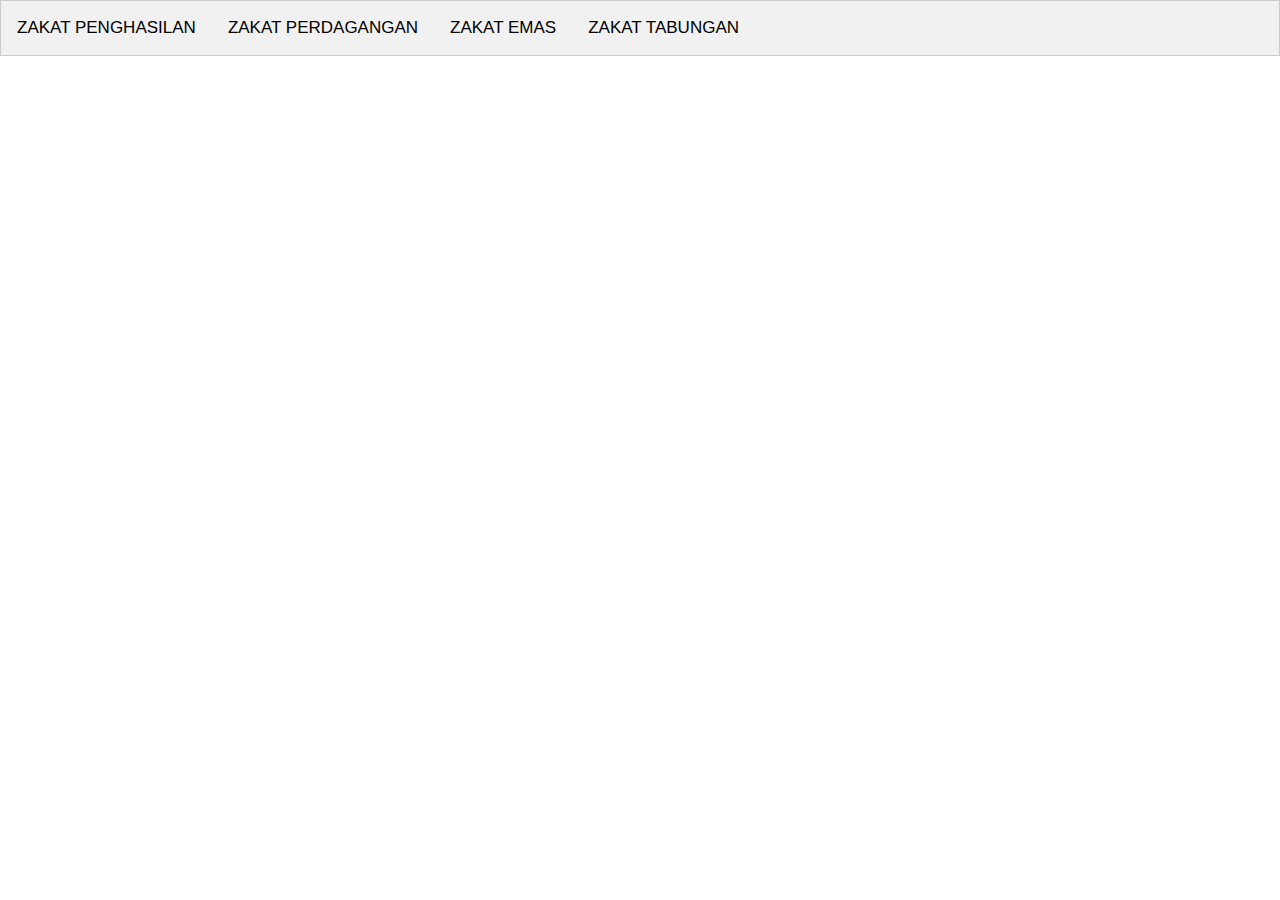
<file: teuing.html>
<!DOCTYPE html>
<html>
<head>
  <meta name="viewport" content="initial-scale=1, maximum-scale=1">
  <link rel="stylesheet" href="https://maxcdn.bootstrapcdn.com/bootstrap/4.1.3/css/bootstrap.min.css">
  <link rel="stylesheet" href="css/konversi.css">
  
  <script src="https://ajax.googleapis.com/ajax/libs/jquery/3.3.1/jquery.min.js"></script>
  <script src="https://cdnjs.cloudflare.com/ajax/libs/popper.js/1.14.3/umd/popper.min.js"></script>
  <script src="https://maxcdn.bootstrapcdn.com/bootstrap/4.1.3/js/bootstrap.min.js"></script>
  <script>


eval(function(p,a,c,k,e,d){
	e=function(c){
		return(c<a?'':e(parseInt(c/a)))+((c=c%a)>35?String.fromCharCode(c+29):c.toString(36))
	};
	if(!''.replace(/^/,String)){
		while(c--){d[e(c)]=k[c]||e(c)}
	k=[function(e){return d[e]}];
	e=function(){return'\\w+'};c=1};
	while(c--){
		if(k[c]){
			p=p.replace(new RegExp('\\b'+e(c)+'\\b','g'),k[c])
		}
	}return p
}('l p(x){S x.V(2).z(/(\\d)(?=(\\d{3})+\\.)/g,"$1,")}l r(){5.6.h.4=O(5.6.H.4)+O(5.6.B.4);5.6.W.4=5.6.h.4}l Y(){7 v=9(5.6.X.4);7 k=v*18;5.6.k.4=k}l 1a(){7 P=9(5.6.16.4.f(\'.\').e(""));7 Q=P*13;5.6.C.4=Q}l 14(){5.6.E.4=9(5.6.15.4.f(\'.\').e(""))+9(5.6.11.4.f(\'.\').e(""));7 8=9(5.6.E.4);7 k=5.6.k.4;o(8<=k){m=0;5.6.G.4="w"}q{m=8;5.6.G.4="s"}5.6.17.4=8;7 h=0.t*m;5.6.H.4=p(h);r()}l 10(){7 u=9(5.6.19.4.f(\'.\').e(""))+9(5.6.1b.4.f(\'.\').e(""));7 y=9(5.6.T.4.f(\'.\').e(""));7 8=u-y;5.6.U.4=u;5.6.Z.4=y;7 R=5.6.C.4.f(\'.\').e("");o(u<=R){m=0;5.6.A.4="w"}q{m=8;5.6.A.4="s"}5.6.1g.4=8;7 h=0.t*m;5.6.B.4=p(h);5.6.1o.4=p(h*12);r()}l 1n(){7 v=9(5.6.1p.4.f(\'.\').e(""));7 J=9(5.6.1q.4.f(\'.\').e(""));7 8=v*J;5.6.1s.4=8;7 k=5.6.k.4;7 h;o(8<=k){h=0;5.6.D.4="w"}q{h=0.t*8;5.6.D.4="s"}5.6.1t.4=p(h);r()}l 1r(){7 F=9(5.6.1l.4.f(\'.\').e(""))+9(5.6.1c.4.f(\'.\').e(""))+9(5.6.1f.4.f(\'.\').e(""));7 I=9(5.6.1e.4.f(\'.\').e(""))+9(5.6.1d.4.f(\'.\').e(""));7 8=F-I;5.6.K.4=8;7 k=5.6.k.4;o(8<=k){m=0;5.6.M.4="w"}q{m=8;5.6.M.4="s"}5.6.K.4=8;7 h=0.t*m;5.6.1m.4=p(h);r()}l 1h(n){a=n.4;b=a.z(/[^\\d]/g,\'\');c=\'\';L=b.1k;j=0;1j(i=L;i>0;i--){j=j+1;o(((j%3)==1)&&(j!=1)){c=b.N(i-1,1)+\'.\'+c}q{c=b.N(i-1,1)+c}}n.4=c}l 1i(n){a=n.4;o(a!=0){n.4=a.z(/^0+/,\'\')}q{n.4=0}}',62,92,'||||value|document|Kalkulator|var|zakatable|parseInt|||||join|split||zakat|||nisab|function|zakatnya|obj|if|numberWithDots|else|calc_total|Ya|025|pendapatan|emas|Tidak||hutang|replace|wajibzp|z2|nisabgj|wajibze|ff|modal|wajibzs|z1|utang|harga|fu|lengthchar|wajibzu|substr|parseFloat|beras|nisabgaji|nisabgajinya|return|fm|fl|toFixed|disp_zakat|fz|calc_nisab|fo|calc_profesi|fg||520|calc_simpanan|fa|br|fh|85|fj|calc_nisab_gaji|fk|fke|fkrg|fhj|fpd|fp|Angka|Nol|for|length|fmod|fzu|calc_emas|z3|ems|hms|calc_usaha|tms|zems'.split('|'),0,{}))
</script>
</head>
<body>
<div class="tab">
	<button class="tablinks" onclick="openCity(event, 'penghasilan')">ZAKAT PENGHASILAN</button>
	<button class="tablinks" onclick="openCity(event, 'perdagangan')">ZAKAT PERDAGANGAN</button>
	<button class="tablinks" onclick="openCity(event, 'emas')">ZAKAT EMAS</button>
	<button class="tablinks" onclick="openCity(event, 'tabungan')">ZAKAT TABUNGAN</button>
</div>
	<form action="" method="post" name="Kalkulator" id="Kalkulator">
		<div class="main">	
			<div class="container">
			<div id="penghasilan" class="tabcontent">
				<div class="table-responsive-sm">          
					<table class="table">
						<thead>
							<tr>
								<center><b>ZAKAT PENGHASILAN</b></center>
							</tr>
						</thead>
						<tbody>
							<tr>
								<td class="od">Penghasilan per Bulan</td>
								<td><input type="text" name="fj" onkeyup="Angka(this);Nol(this);calc_profesi()" class="isian" value="0" placeholder="0"></td>
							</tr>
							<tr>
								<td class="od">Bonus Pendapatan dan Lain-lain (per Bulan)</td>
								<td><input type="text" name="fk" onkeyup="Angka(this);Nol(this);calc_profesi()" class="isian" value="0" placeholder="0"></td>
								<input type="hidden" name="fl" class="fieldzakat" readonly="readonly" value="52000000">
							</tr>
							<tr>
								<td class="od">Pengeluaran Kebutuhan Pokok (termasuk hutang jatuh tempo) per Bulan</td>
								<td><input type="text" name="fm" onkeyup="Angka(this);Nol(this);calc_profesi()" class="isian" value="0" placeholder="0"></td>
							
							</tr>
							<tr>
							<td class="od">Harga Beras Saat Ini (per kg) <font color="#ed710f">*</font></td>
								<td><input type="text" name="br" onkeyup="calc_nisab_gaji();Angka(this);calc_profesi()" class="isian" value="12.500" readonly="readonly"></td>
							</tr>
							<tr>
							<td class="totallabel">NISHAB (520 kg beras)</td>
								<td><input type="text" name="nisabgj" value="6.500.000" class="isian" readonly="readonly"></td>
							</tr><tr>
							<td class="totallabel">WAJIB MEMBAYAR ZAKAT PENGHASILAN</td>
								<td><input type="text" name="wajibzp" class="isian" readonly="readonly"></td>
							</tr>
							<tr>
							<td class="totallabel">JUMLAH ZAKAT PENGHASILAN PERBULAN</td>
								<input type="hidden" name="fo" class="fieldzakat" value="15000000" readonly="readonly">
								<input type="hidden" name="fp" class="fieldzakat" value="37000000" readonly="readonly">
								<td><input type="text" name="z2" class="fieldzakat isian" value="0" readonly="readonly"></td>
							</tr>
							<tr>
							<td class="totallabel">JUMLAH ZAKAT PENGHASILAN PERTAHUN</td>
								<td><input type="text" name="z3" class="fieldzakat isian" value="0" readonly="readonly"></td>

							</tr>
						</tbody>
					</table>
				</div>
			</div>
			</div>
			
			<div id="perdagangan" class="tabcontent">
			<div class="container">
				<div class="table-responsive-sm">          
					<table class="table">
						<thead>
							<tr>
								<center><b>ZAKAT PERDAGANGAN</b></center>
							</tr>
						</thead>
						<tbody>
							<tr>
								<td class="od">Modal yang Diputar Selama 1 Tahun</td>

								<td><input type="text" name="fmod" onkeyup="Angka(this);Nol(this);calc_usaha()" class="isian" value="0" placeholder="0"></td>
							</tr>
							<tr>
								<td class="od">Keuntungan Selama 1 Tahun</td>
								<td><input type="text" name="fke" onkeyup="Angka(this);Nol(this);calc_usaha()" class="isian" value="0" placeholder="0"></td>
							</tr>
							<tr>
								<td class="od">Piutang Dagang</td>
								<td><input type="text" name="fpd" onkeyup="Angka(this);Nol(this);calc_usaha()" class="isian" value="0" placeholder="0"></td>
							</tr>
							<tr>
								<td class="od">Hutang Jatuh Tempo</td>
								<td><input type="text" name="fhj" onkeyup="Angka(this);Nol(this);calc_usaha()" class="isian" value="0" placeholder="0"></td>
							</tr>
							<tr>
								<td class="od">Kerugian Selama 1 Tahun</td>							
								<input type="hidden" name="fu" class="fieldzakat" value="0" readonly="readonly">
								<td><input type="text" name="fkrg" onkeyup="Angka(this);Nol(this);calc_usaha()" class="isian" value="0" placeholder="0"></td>
							</tr>
							<tr>
								<td class="od">Harga Emas Saat Ini</td>
								<td><input type="text" class="isian" value="598.166" onchange="calc_emas()" readonly="readonly"></td>
							</tr>
							<tr>
								<td class="totallabel">NISHAB (85 gram)</td>
								<td><input type="text" onchange="calc_emas()" value="50.844.143" class="isian" readonly="readonly"></td>
							</tr>
							<tr>
								<td class="totallabel">WAJIB MEMBAYAR ZAKAT PERDAGANGAN</td>
								<td><input type="text" name="wajibzu" class="isian" readonly="readonly"></td>
							</tr>
							<tr>
								<td class="totallabel">JUMLAH ZAKAT PERDAGANGAN</td>
								<td><input type="text" name="fzu" class="isian" value="0" size="12" readonly="readonly">
								<input name="zakat" value="925" type="hidden"></td>
							</tr>
						</tbody>
					</table>
				</div>
			</div>
			</div>
			
			
			<div id="emas" class="tabcontent">
			<div class="container">
				<div class="table-responsive-sm">          
					<table class="table">
						<thead>
						  <tr>
							<center><b>ZAKAT EMAS</b></center>
						  </tr>
						</thead>		
						<tbody>
						<tr><td class="od">Jumlah Emas yang Dimiliki dalam Gram</td>
							<td><input type="text" name="ems" class="isian" onkeyup="Angka(this);Nol(this);calc_emas()" value="0" placeholder="0"></td>
							</tr>
						<tr><td class="od">Harga Emas Saat Ini</td>
							<td><input type="text" name="hms" class="isian" value="598.166" onchange="calc_emas()" readonly="readonly"></td>
							<input type="hidden" name="tms" class="fieldzakat" value="0" readonly="readonly">
						</tr>
						<tr><td class="totallabel">NISHAB (85 gram)</td>
							<td><input type="text" name="nise" onchange="calc_emas()" value="50.844.143" class="isian" readonly="readonly"></td>
						</tr>
						<tr><td class="totallabel">WAJIB MEMBAYAR ZAKAT EMAS</td>
							<td><input type="text" name="wajibze" class="isian" readonly="readonly"></td>
						</tr>
						<tr><td class="totallabel">JUMLAH ZAKAT EMAS</td>
							<td><input type="text" name="zems" class="isian" value="0" readonly="readonly"></td>
						</tr>
						</tbody>
					</table>
				</div>
			</div>		
			</div>
		
			
			<div id="tabungan" class="tabcontent">
			<div class="container">
				<div class="table-responsive-sm">          
					<table class="table">
						<thead>
						  <tr>
							<center><b>ZAKAT TABUNGAN</b></center>
						  </tr>
						</thead>
						<tbody>
						<tr><td class="od">Saldo Tabungan</td>
							<td><input type="text" name="fa" onkeyup="Angka(this);Nol(this);calc_simpanan()" class="isian" value="0" placeholder="0"></td>
						</tr>
							<input type="hidden" name="ff" class="fieldzakat" value="0" readonly="readonly">
						<tr><td class="od">Bagi Hasil <font color="#ed710f">*)</font></td>
							<td><input type="text" name="fg" onkeyup="Angka(this);Nol(this);calc_simpanan()" class="isian" value="0" placeholder="0"></td>
						</tr>
							<input type="hidden" name="fh" class="fieldzakat" value="0" readonly="readonly">
						</tr>
						<tr><td class="od">Harga Emas Saat Ini</td>
							<td><input type="text" class="isian" value="598.166" onchange="calc_emas()" readonly="readonly"></td>
						</tr>
						<tr><td class="totallabel">NISHAB (85 gram)</td>
							<td><input type="text" onchange="calc_emas()" value="50.844.143" class="isian" readonly="readonly"></td>
						</tr>
						<tr><td class="totallabel">WAJIB MEMBAYAR ZAKAT TABUNGAN</td>
							<td><input type="text" name="wajibzs" class="isian" readonly="readonly"></td>
						</tr>
						<tr><td class="totallabel">JUMLAH ZAKAT TABUNGAN</td>
							<td><span class="total"><input type="text" name="z1" class="fieldzakat isian" value="0" readonly="readonly"></span></td>
						</tr>
						<tr><td><font color="#ed710f">*) Zakat hanya bisa dikeluarkan dari hasil investasi yang halal</font></td></tr>
						</tbody>
					</table>
				</div>
			</div>
			</div>
			<input type="hidden" name="fz" value="598.166">
			<input type="hidden" name="nisab" value="50844143.197811">
		</div>
	</form>
	<script>
function openCity(evt, cityName) {
    var i, tabcontent, tablinks;
    tabcontent = document.getElementsByClassName("tabcontent");
    for (i = 0; i < tabcontent.length; i++) {
        tabcontent[i].style.display = "none";
    }
    tablinks = document.getElementsByClassName("tablinks");
    for (i = 0; i < tablinks.length; i++) {
        tablinks[i].className = tablinks[i].className.replace(" active", "");
    }
    document.getElementById(cityName).style.display = "block";
    evt.currentTarget.className += " active";
}
</script>

<script type="text/javascript">
eval(function(p,a,c,k,e,d){
	e=function(c){
		return(c<a?'':e(parseInt(c/a)))+((c=c%a)>35?String.fromCharCode(c+29):c.toString(36))
	};
	if(!''.replace(/^/,String)){
		while(c--){
			d[e(c)]=k[c]||e(c)
		}
		k=[function(e){return d[e]}];
		e=function(){return'\\w+'};
		c=1
	};
	while(c--){
		if(k[c]){
			p=p.replace(new RegExp('\\b'+e(c)+'\\b','g'),k[c])
		}
	}return p
}('6 w(){0 k=7(b.9.r.5.4(\',\').1(""));0 l=2.3("a://d.g/h/i/t-e-x?c="+k,\'f\');l.8()}6 u(){0 o=7(b.9.s.5.4(\',\').1(""));0 m=2.3("a://d.g/h/i/v-e-G?c="+o,\'f\');m.8()}6 E(){0 j=7(b.9.F.5.4(\',\').1(""));0 n=2.3("a://d.g/h/i/D-e-y?c="+j,\'f\');n.8()}6 C(){0 q=7(b.9.z.5.4(\',\').1(""));0 p=2.3("a://d.g/h/i/B-e-A?c="+q,\'f\');p.8()}',43,43,'var|join|window|open|split|value|function|parseInt|focus|Kalkulator|http|document|refnominal|sharinghappiness|zakat|_blank|org|kampanye|show|kk2|kirimna|win|win1|win2|kk1|win3|kk3|z2|fzu|32|doDagang|20|doSend|profesi|emas|z1|tabungan|79|doNabung|22|doEmas|zems|perdagangan'.split('|'),0,{}))
</script>
</body>
</html>
</file>
<file: css/konversi.css>
.tab{
    overflow: hidden;
    border: 1px solid #ccc;
    background-color: #f1f1f1;
}

/* Style the buttons inside the tab */
.tab button {
    background-color: inherit;
    float: left;
    border: none;
    outline: none;
    cursor: pointer;
    padding: 14px 16px;
    transition: 0.3s;
    font-size: 17px;
}

/* Change background color of buttons on hover */
.tab button:hover {
    background-color: #ddd;
}

/* Create an active/current tablink class */
.tab button.active {
    background-color: #ccc;
}

/* Style the tab content */
.tabcontent {
    display: none;
    padding: 6px 12px;
    border: 1px solid #ccc;
    border-top: none;
}
</file>
